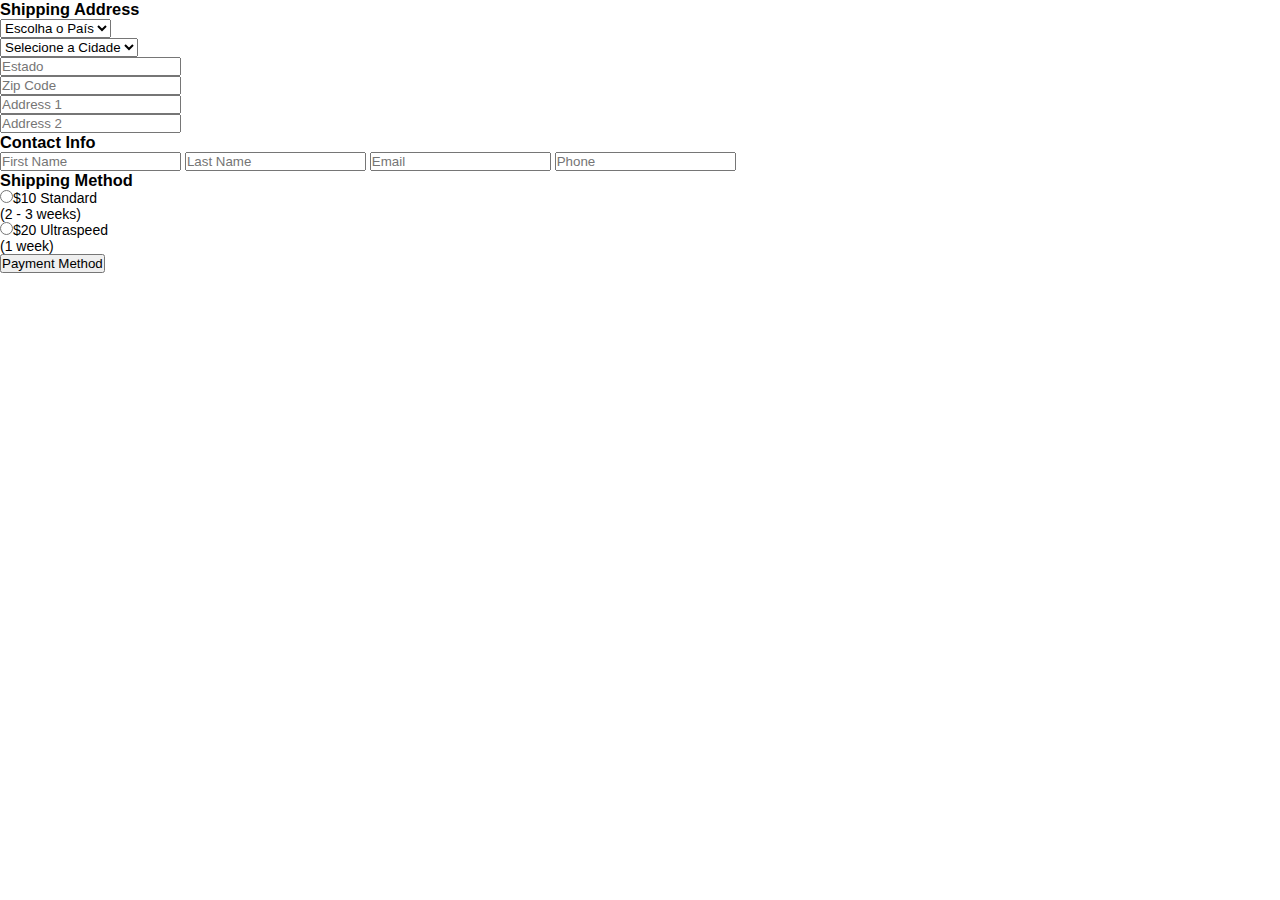
<file: Projeto Alta Fidelidade Javascript/form.html>
<!DOCTYPE html>
<html lang="en">
<head>
    <meta charset="UTF-8">
    <meta name="viewport" content="width=device-width, initial-scale=1.0">
    <meta http-equiv="X-UA-Compatible" content="ie=edge">
    <link rel="stylesheet" href="style.css">
    <title>Document</title>
</head>
<body>
    <section>
        <div class="linha">
        <div class="esquerda">
            <h3>Shipping Address</h3>

            <form action="">
                <select class="inputs"  name="input_country" id="selection_country" >
                    <option value="0">Escolha o País</option>
                    <option value="1">Brasil</option>
                    <option value="2">USA</option>
                </select>
                <br>

                <select class="inputs" name="input_city" id="selection_city" >
                    <option value="0">Selecione a Cidade</option>
                    <option value="1">São Paulo</option>
                    <option value="2">Guarulhos</option>
                </select>
                <br>

                <input class="inputs" type="text" name="state" id="state" placeholder="Estado" >
                <br>
                <input class="inputs" type="text" name="zip" id="zip" placeholder="Zip Code" >
                <br>
                <input class="inputs" type="text" name="ad1" id="ad1" placeholder="Address 1" >
                <br>
                <input class="inputs" type="text" name="ad2" id="ad2" placeholder="Address 2" >

        </div>

        <div class="direita">
            <h3>Contact Info</h3>
            
            <input class="inputs" type="text" name="name" id="name" placeholder="First Name">
            <input class="inputs" type="text" name="lastname" id="lastname" placeholder="Last Name">
            <input class="inputs"  type="email" name="email" id="email" placeholder="Email">
            <input class="inputs"  type="tel" name="phone" id="phone" placeholder="Phone">

            <div class="clear"></div>

            <h3>Shipping Method</h3>

            <div class="container">
                    
                <div class="shipping">
                    <input type="radio" value="pacote1" name="s_input" id="s_input">$10 Standard
                    <br>
                    <span>(2 - 3 weeks)</span>
                </div>
            
                <div class="shipping">
                    <input type="radio" value="pacote2" name="s_input" id="u_input">$20 Ultraspeed
                    <br>
                    <span>(1 week)</span>
                </div>
        </div>
 
        <button type="submit" onclick="validarFormulario()">Payment Method</button>
            </form>
        </div>
    </div>
    </section>
    <script src="form.js"></script>
</body>
</html>
</file>
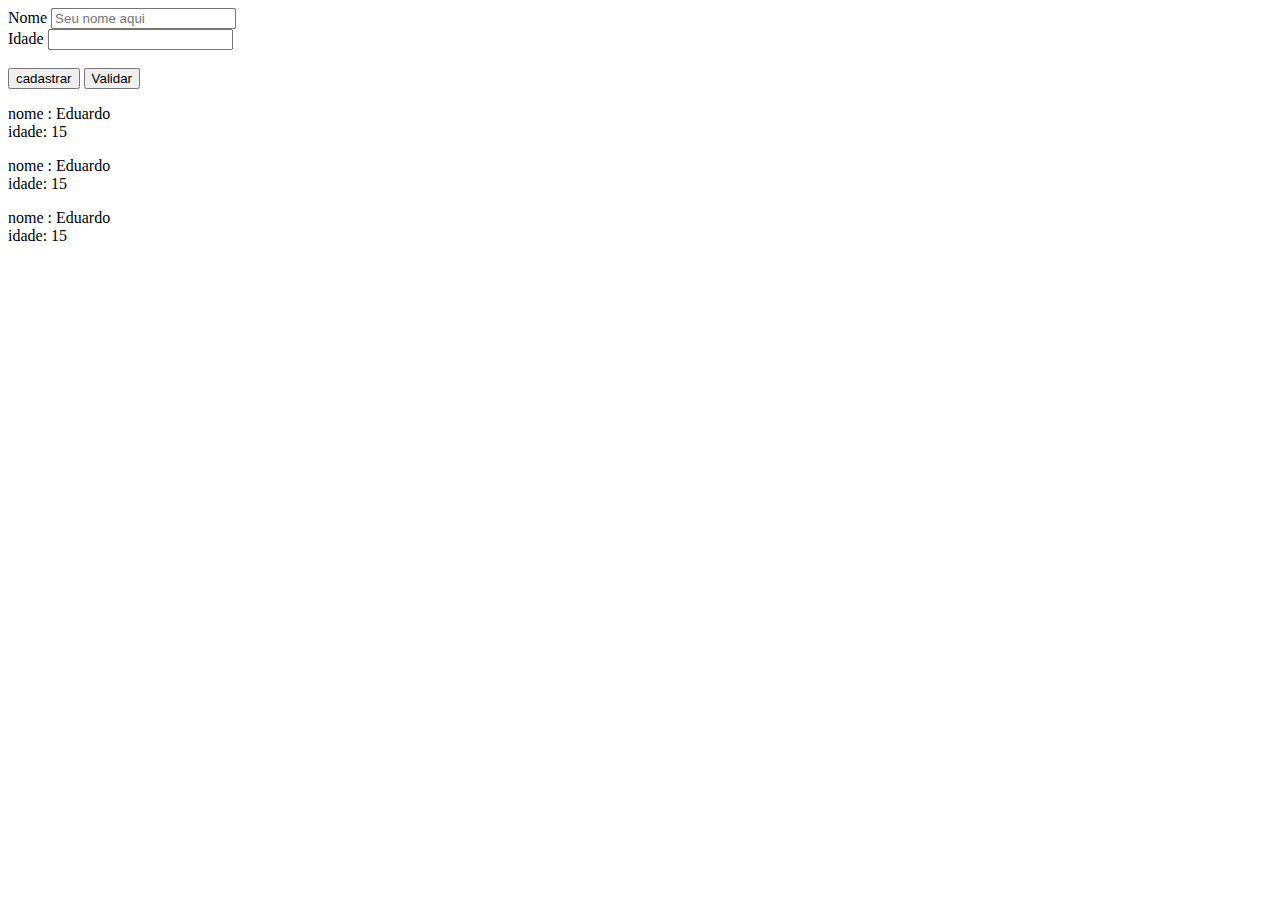
<file: Revisão Lógica Javascript/revisao-logica.html>
<!DOCTYPE html>
<html lang="en">
<head>
    <meta charset="UTF-8">
    <meta name="viewport" content="width=device-width, initial-scale=1.0">
    <title>revisão de lógica</title>
    <style>
        .paragrafo {
            color: red;
        }
    </style>
</head>
<body>
    <form action="">
       <label for="nome">Nome</label>
        <input type="text" id="nome" name="nome" placeholder="Seu nome aqui"><br>
        <label for="idade">Idade</label>
        <input type="number" id="idade" name="idade">

        <br><br>
        <input type="button" value="cadastrar" onclick="cadastrarCliente()">
        <button id="validar" onclick="testar()">Validar</button> 
    </form>    
    
    <div id="resultado">
        <p>
            nome : Eduardo<br>
            idade: 15
        </p>
    <p>
            nome : Eduardo<br>
            idade: 15
        </p>
        <p>
                nome : Eduardo<br>
                idade: 15
            </p>
    </div>

    <script src="revisao-logica.js"></script>
</body>
</html>
</file>
<file: Projeto Alta Fidelidade Javascript/style.css>
*{
    margin: 0;
    padding: 0;
    box-sizing: border-box;
    outline: none;
}

html, body{
    width: 100%;
    height: auto;
    font-size: 14px;
    font-family: Arial, Helvetica, sans-serif;
}

.name__info{
    width: 100%;
    height: 20px;
    border-bottom: 1px solid black;
}


.title__cart{
    width: 30px;
    height: 20px;
    display: block;
    float: left;
    margin-left: 100px;
}

.title__cart--modify{
    margin-right: 190px;
    margin-left: 85px;
}

.clear{
    clear: both;
}

.product{
    width: 100%;
    height: 100px;
    align-items: center;
    display: flex;
    flex-direction: row;
    justify-content: space-around;
    border-bottom: 1px solid black;
}

.product__img{
    width: 50px;
    height: 50px;
    margin-top: 10px;
    display: inline-block;
}

.product__name{
    width: auto;
    height: auto;
    display: block;
}
</file>
